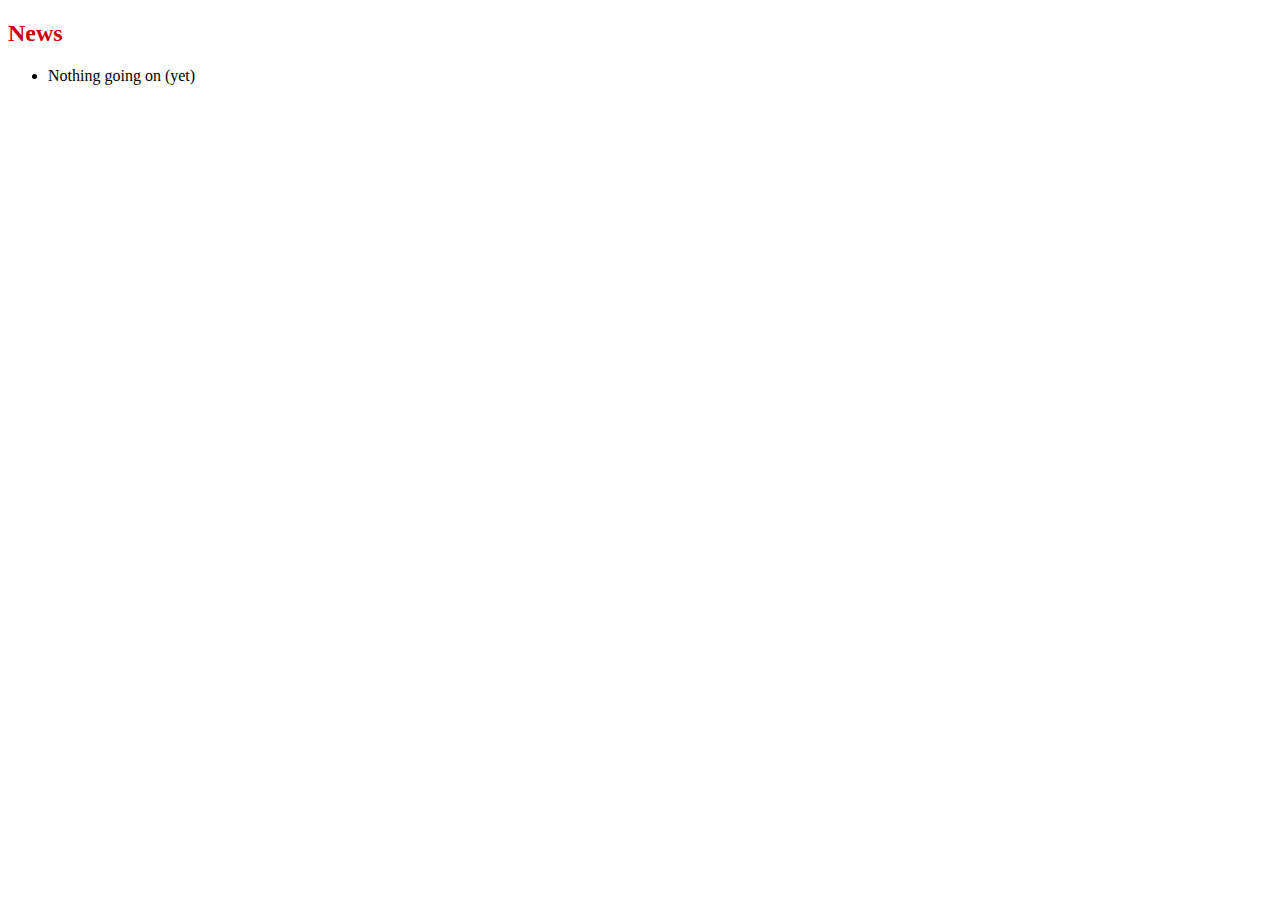
<file: index.html>
<!DOCTYPE html>
<html lang="en">
<head>
    <title> A colourfull Website</title>
    <meta charset="utf-8" />
</head>
<body>
    <h2 style="color: #C00">News</h2>
    <ul>
        <li>Nothing going on (yet)</li>
    </ul>
</body>
</html>
</file>
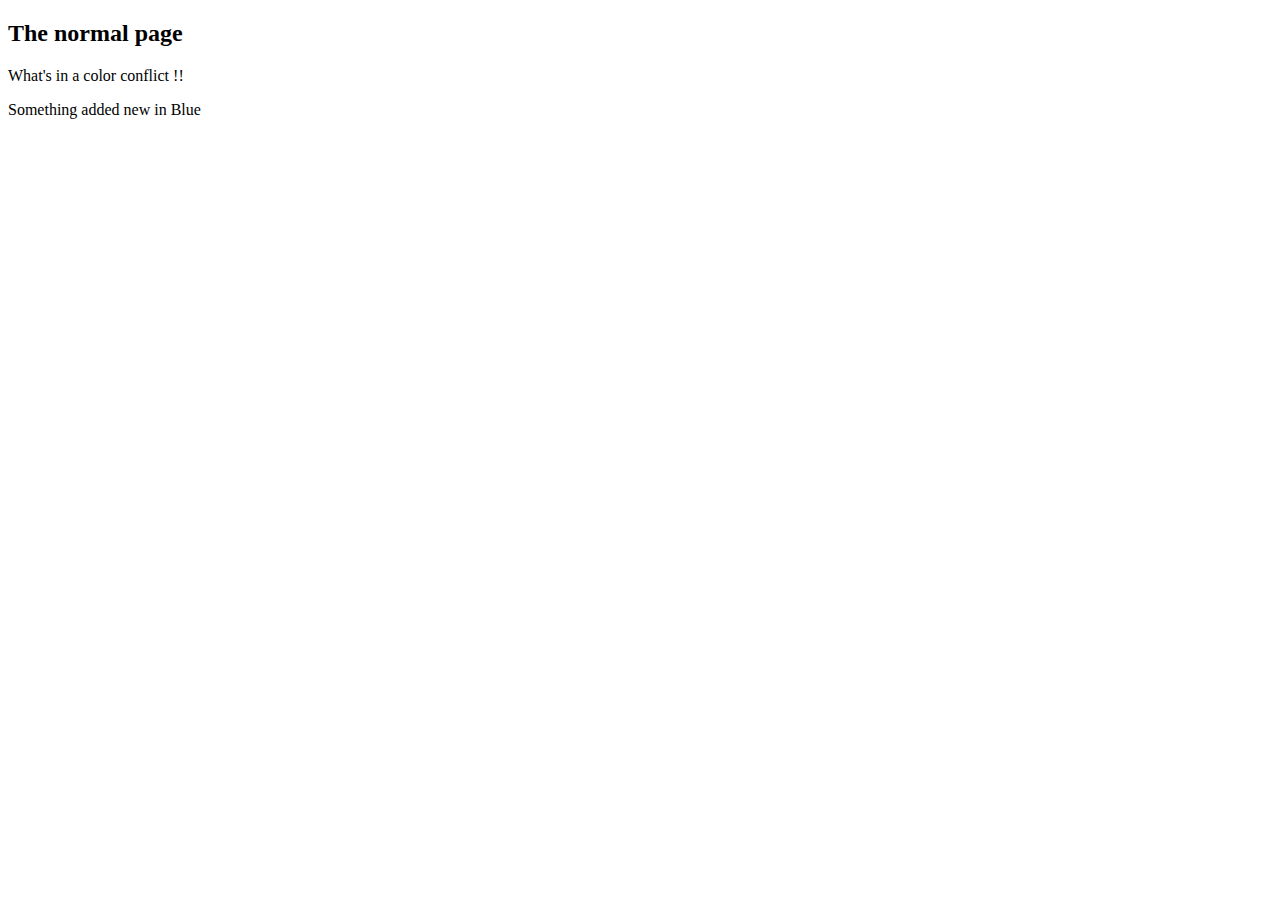
<file: blue.html>
<!DOCTYPE html>
<html lang="en">
<head>
    <title> The blue page</title>
    <meta charset="utf-8" />
</head>
<body>
    <h2 style="color: black">The normal page</h2>
    <p>What's in a color conflict !!</p>
	<p>Something added new in Blue</p>
</body>
</html>
</file>
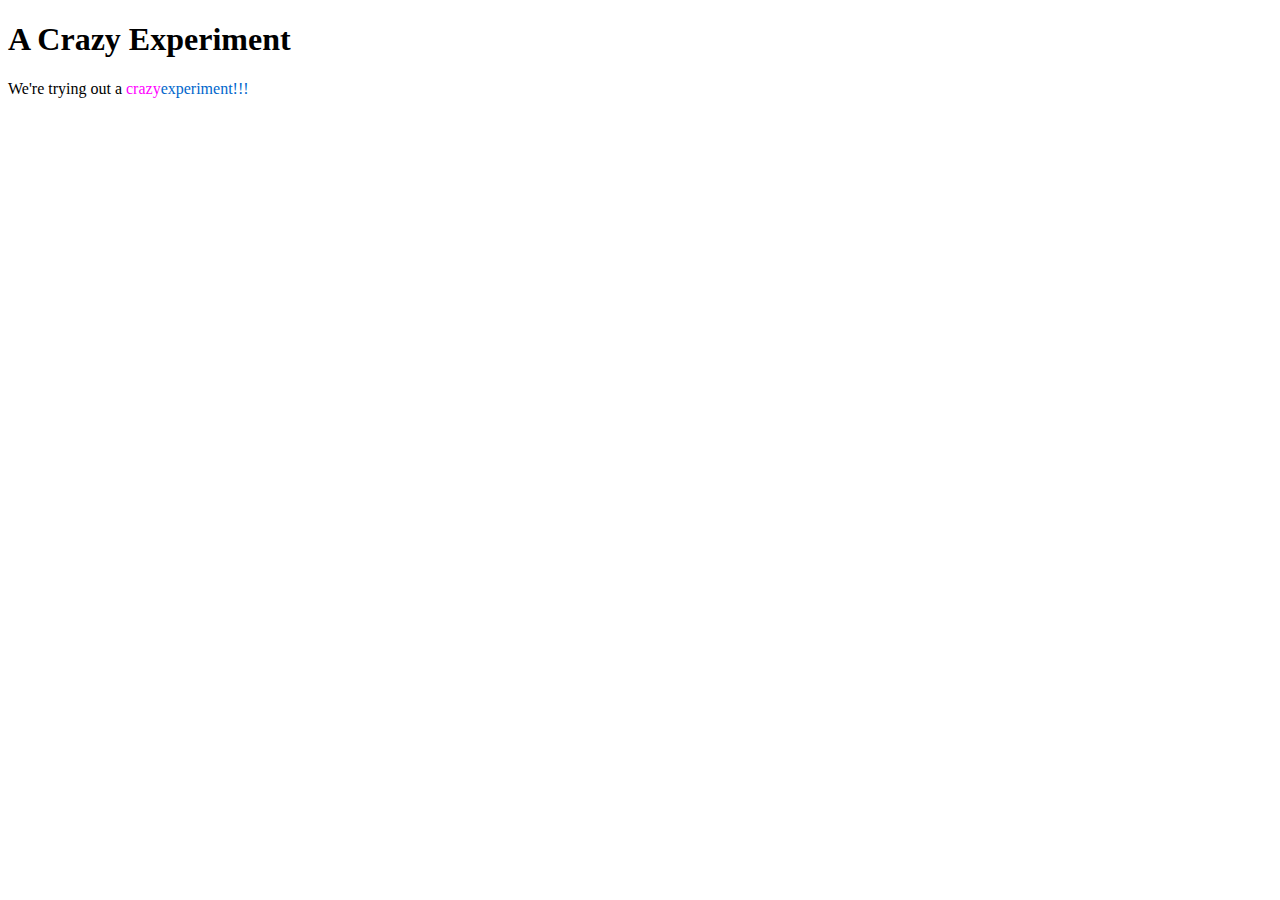
<file: crazy.html>
<!DOCTYPE html>
<html lang="en">
<head>
    <title> The crazy page !!!! </title>
	<meta charset="utf-8"/>
</head>
<body>
	<h1> A Crazy Experiment</h1>
	<p>
		We're trying out a <span style="color: #F0F">crazy</span><span style="color: #06C">experiment!!!</span>
	</p>
</body>
</html>
</file>
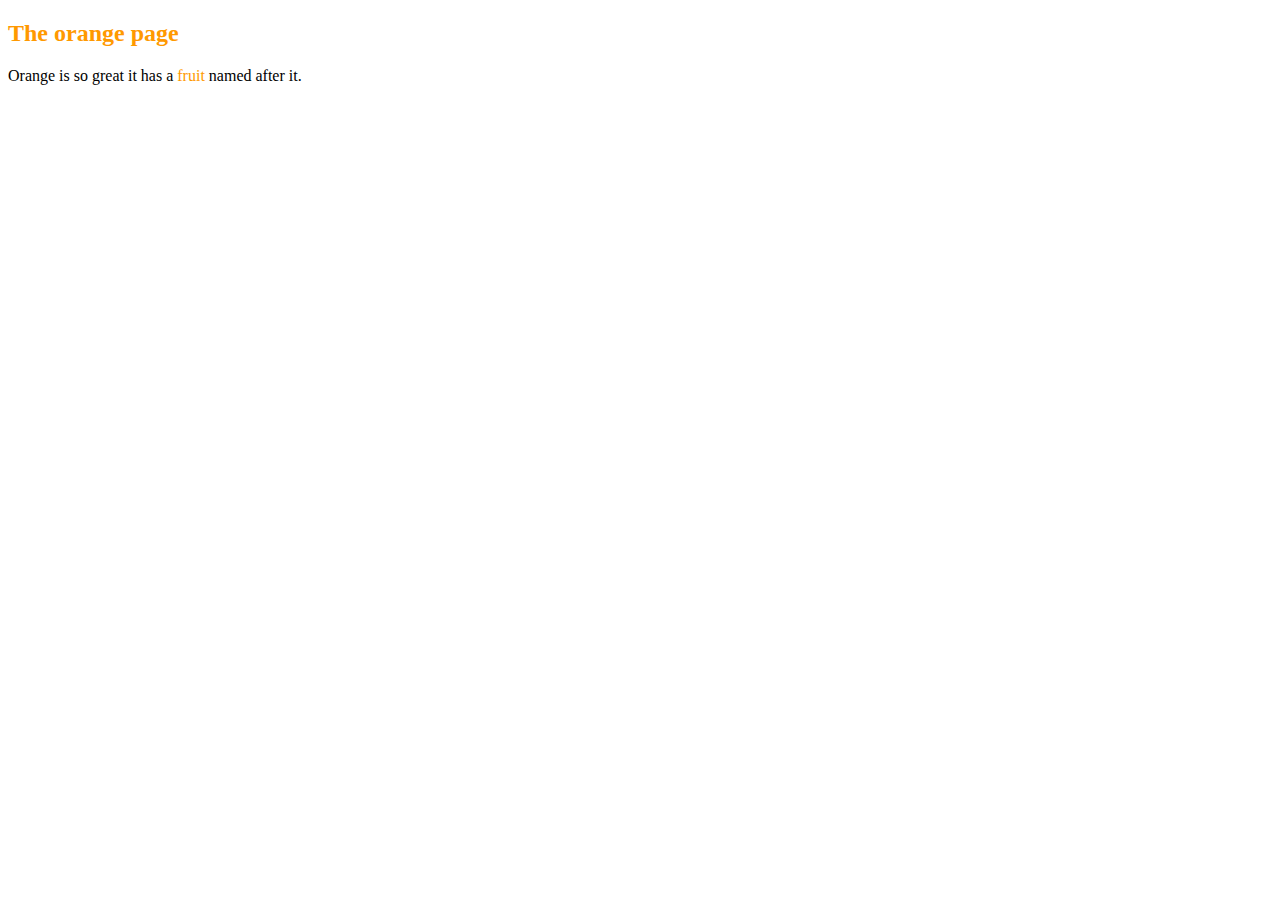
<file: orange.html>
<!DOCTYPE html>
<html lang="en">
<head>
    <title> The orange page</title>
    <meta charset="utf-8" />
</head>
<body>
    <h2 style="color: #F90">The orange page</h2>
    <p>Orange is so great it has a <span style="color: #F90">fruit</span> named after it.</p>
</body>
</html>
</file>
